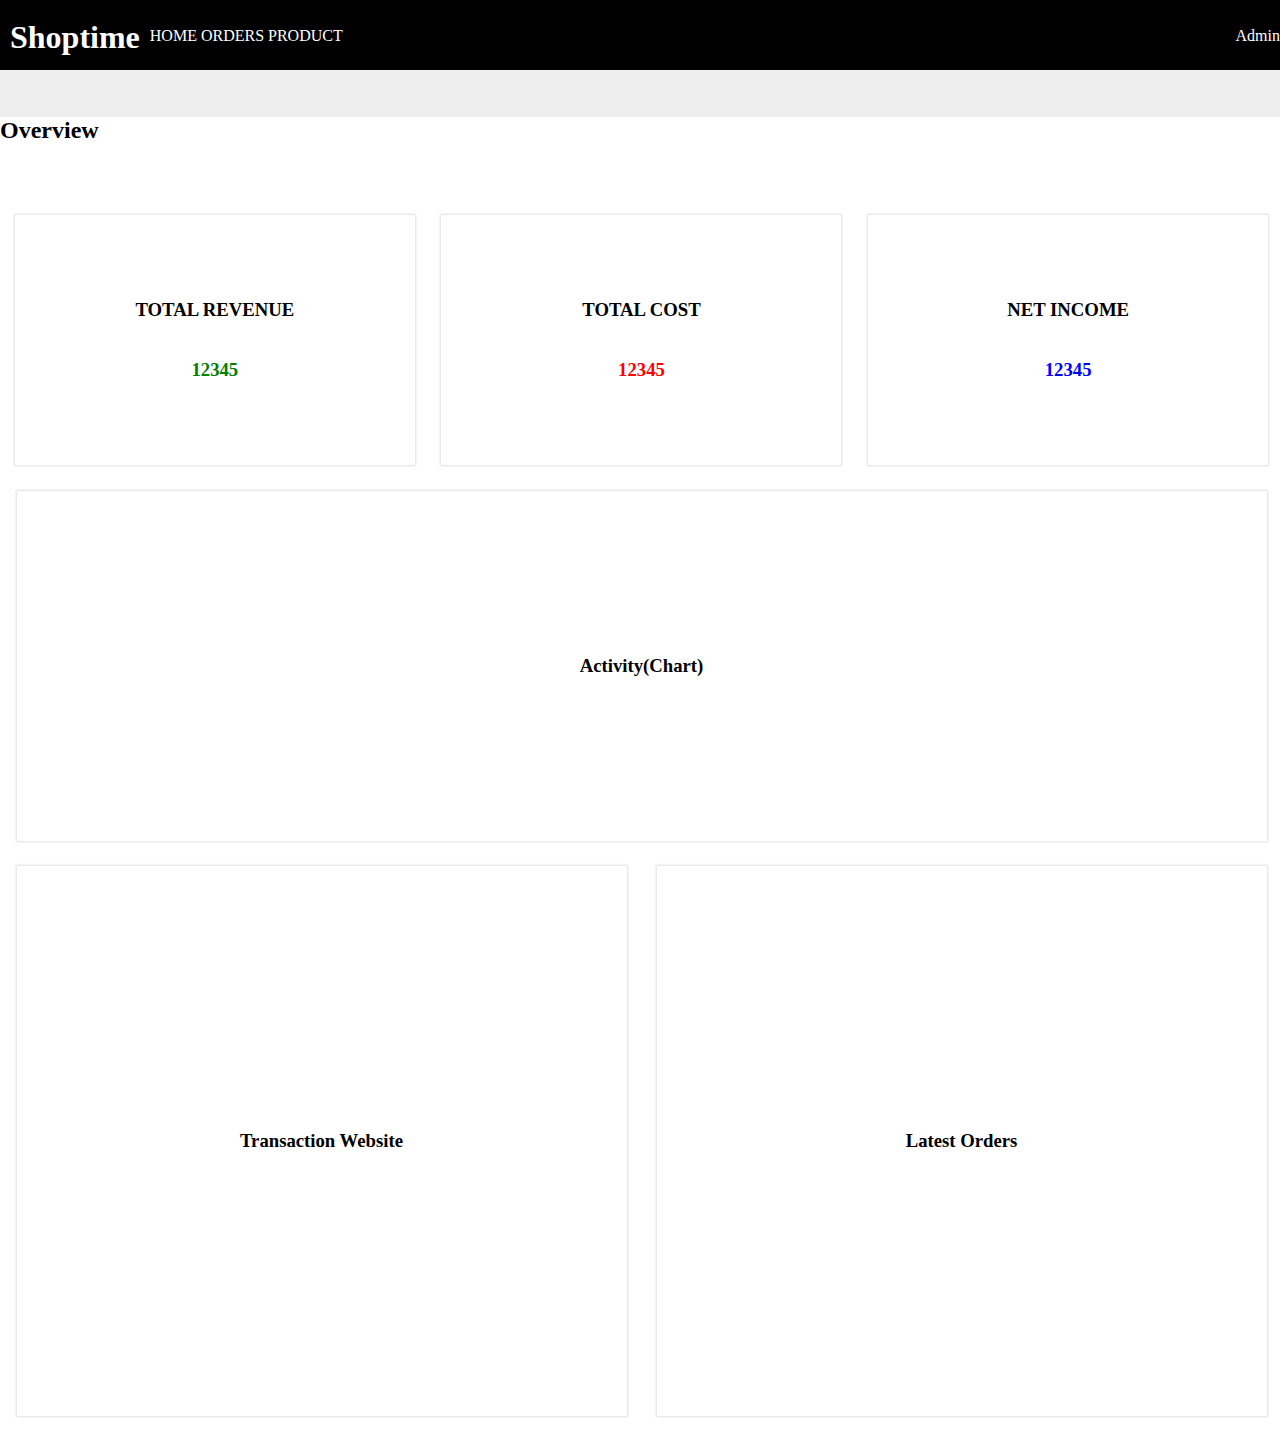
<file: Week3/index.html>
<!DOCTYPE html>
<html lang="en">

<head>
    <meta charset="UTF-8">
    <meta name="viewport" content="width=device-width, initial-scale=1.0">
    <meta http-equiv="X-UA-Compatible" content="ie=edge">
    <title>Week2 - Dashboard</title>
    <link rel="stylesheet" href="style.css">
</head>

<body>
    <div class="nav">
        <div class="logo">
            <h1>Shoptime</h1>
        </div>
        <div class="nav-ele">
            <a href="#">HOME</a>
            <a href="#">ORDERS</a>
            <a href="#">PRODUCT</a>
        </div>
        <div class="login">
            <a href="#">Admin</a>
        </div>
    </div>
    <div class="clear"></div>

    <div class="wrap">
        <h2>Overview</h2>
        <div class="flex-content">
            <div class="big-block">
                <h3>TOTAL REVENUE</h3>
                <h3 class="green">12345</h3>
            </div>
            <div class="big-block">
                <h3>TOTAL COST</h3>
                <h3 class="red">12345</h3>
            </div>

            <div class="big-block">
                <h3>NET INCOME</h3>
                <h3 class="blue">12345</h3>
            </div>
        </div>
        <div class="flex-content">
            <div class="chart">
                <h3>Activity(Chart)</h3>
            </div>
        </div>
        <div class="flex-content">
            <div class="new">
                <h3>Transaction Website</h3>
            </div>
            <div class="new">
                <h3>Latest Orders</h3>
            </div>
        </div>
    </div>
</body>

</html>
</file>
<file: Week3/style.css>
body{
    margin: 0px;
    padding: 0px;
    background-color: #eeeeee;
}

.nav{
    background-color: #000000;
    width: 100%;
    height: 70px;
    position: relative;
}
.nav div{
    float: left;
}
.nav a{
    color: #ffffff;
    text-decoration: none;
    margin-top: calc((70px - 1em)/2);
}
.logo h1{
    color: #ffffff;
    margin: calc((70px - 1em)/2) 10px;
}
.nav-ele a{
    display: inline-block;
    height: 70px;
}
.nav .login{
    margin-top: calc((70px - 1em)/2);
    float: right;
}
.wrap{
    max-width: 1280px;
    background-color: #ffffff;
    padding-bottom: 3%;
    margin: 0 auto;
}
.flex-content{
    display: flex;
    justify-content: space-around;
}
.big-block{
    width: 400px;
    height: 250px;
    margin-top: 4%;
    box-shadow: 0px 0px 2px 1px #e0e0e0;
    display: flex;
    flex-direction: column;
    align-items: center;
    justify-content: center;
    margin-left: 3px;
}

.big-block:hover{
    box-shadow: 1px 1px 5px 1px #b4b4b4;
    transition: 0.5s;
}
.clear{
    clear: both;
}
.chart{
    width: 1250px;
    height: 350px;
    margin-top: 2%;
    box-shadow: 0px 0px 2px 1px #e0e0e0;
    display: flex;
    flex-direction: column;
    align-items: center;
    justify-content: center;
    margin-left: 3px;
}
.chart:hover{
    box-shadow: 1px 1px 5px 1px #b4b4b4;
    transition: 0.5s;
}
.new{
    width: 610px;
    height: 550px;
    margin-top: 2%;
    box-shadow: 0px 0px 2px 1px #e0e0e0;
    display: flex;
    flex-direction: column;
    align-items: center;
    justify-content: center;
    margin-left: 3px;
}
.new:hover{
    box-shadow: 1px 1px 5px 1px #b4b4b4;
    transition: 0.5s;
}
.green{
    color: green;
}
.red{
    color: red;
}
.blue{
    color: blue;
}
</file>
